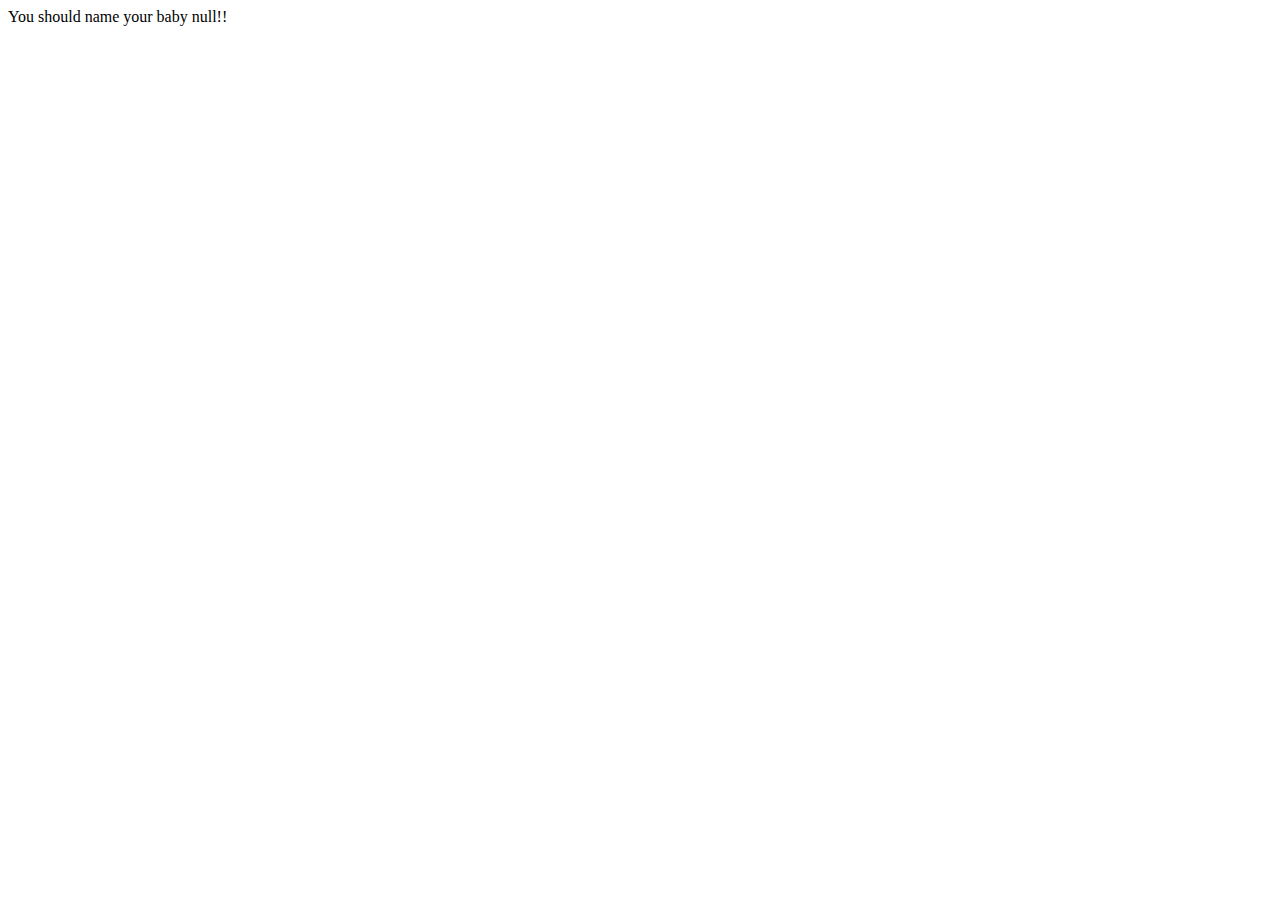
<file: week_1/index.html>
<!DOCTYPE HTML>
<html>
<head>
    <meta http-equiv="content-type" content="text/html" />

    <title>Week 1 Examples</title>
    <script>
        
        var names = [];
        var nameRatings = [];
        var addAnotherName = true;
        var highestRating = 0;
        var highestIndex = 0;
        
        //Collect names from the user
        while(addAnotherName)
        {
            var newName = prompt("Give me a name");
            names.push(newName);
            
            addAnotherName = confirm("Would you Like to add another name?");
        }
        
        //Have the user rate the names
        for(var i = 0; i < names.length;++i)
        {
            var newRating = Number(prompt("Rate the name "+ names[i] +" from 1-10"));
            nameRatings.push(newRating);
        }
        //Find the highest rating and index of that rating
        for(i = 0; i < nameRatings.length;++i)
        {
            if(nameRatings[i] > highestRating)
            {
                highestRating = nameRatings[i];
                highestIndex = i;
            }
        }
        
    </script>
</head>

<body>

<script>
    document.write("You should name your baby " + names[highestIndex] + "!!");
</script>


</body>
</html>
</file>
